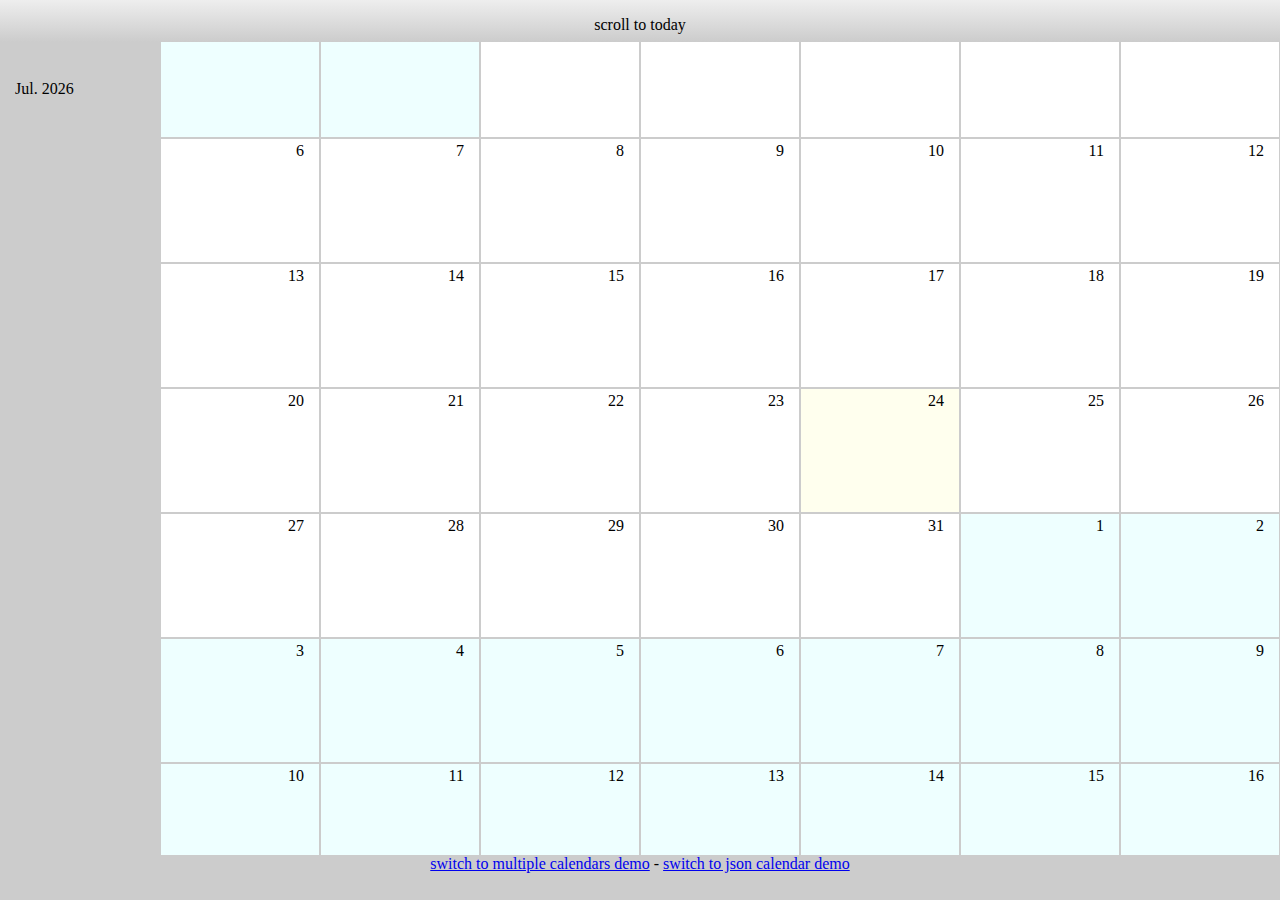
<file: index.html>
<!DOCTYPE html><html>
<head>
  <meta charset="utf-8">
  <title>CalCalc.js</title>
  <link href="style.css" rel="stylesheet" type="text/css">
  <script src="calcalc.js" type="text/javascript"></script>
  <script>
    var visible = [];
    function visibleMonth(ele, date) {
      var i = 0, month, year, datestr, newdate, first, dateint, scrollbox = '',
      monthstr = (date.getMonth() < 10) ? '0'+date.getMonth() : date.getMonth();
      monthstrarray = ['Jan', 'Feb', 'Mar', 'Apr', 'May', 'Jun', 'Jul', 'Aug', 'Sep', 'Oct', 'Nov', 'Dec'];
      
      dateint = parseInt(date.getFullYear().toString()+monthstr,10);
      
      newdate = document.createElement('p');
      newdate.className = 'scrollmonth';
      newdate.onclick = function() {calcalc.scrollToDay(document.getElementById(date.getDate()+'_'+date.getMonth()+'_'+date.getFullYear()));};
      newdate.innerHTML = monthstrarray[date.getMonth()]+'. '+date.getFullYear();
      
      if(visible[0] > dateint){
        visible.unshift(dateint);
        ele.insertBefore(newdate,ele.firstChild);
      } else if(visible[visible.length-1] < dateint) {
        visible.push(dateint);
        ele.appendChild(newdate);
      } else if(visible[0] === undefined) {
        visible[0] = dateint;
        ele.appendChild(newdate);
      }
      return false;
    }
    
    function init() {
      var cal = document.getElementById('cal');
      cal.calcalcinit();
      cal.addEventListener('calcalc', function(e) {
        var date = new Date(cal.getAttribute('data-newdate'))
        visibleMonth(document.getElementById('scrollbox'),date);
      }, false);
      cal.insertThisWeek();
      
      cal.appendDay(42);
      cal.prependDay(42);
      setTimeout("calcalc.scrollToDay(document.getElementsByClassName('today')[0], 0)", 80);
      setTimeout("document.body.setAttribute('data-scrolling', 'false');", 400);
    }
  </script>
</head>
<body onload="init();">
  <div class="topbar">
    <p onclick="calcalc.scrollToDay(document.getElementsByClassName('today')[0]);">scroll to today</p>
  </div>
  <div id="scrollbox">
    
  </div>
  <div id="container" class="container"><table id="cal"></table></div>
  <div class="footer">
    <a href="./multiple.html">switch to multiple calendars demo</a>
    -
    <a href="./json.html">switch to json calendar demo</a>
  </div>
</body>
</html>
</file>
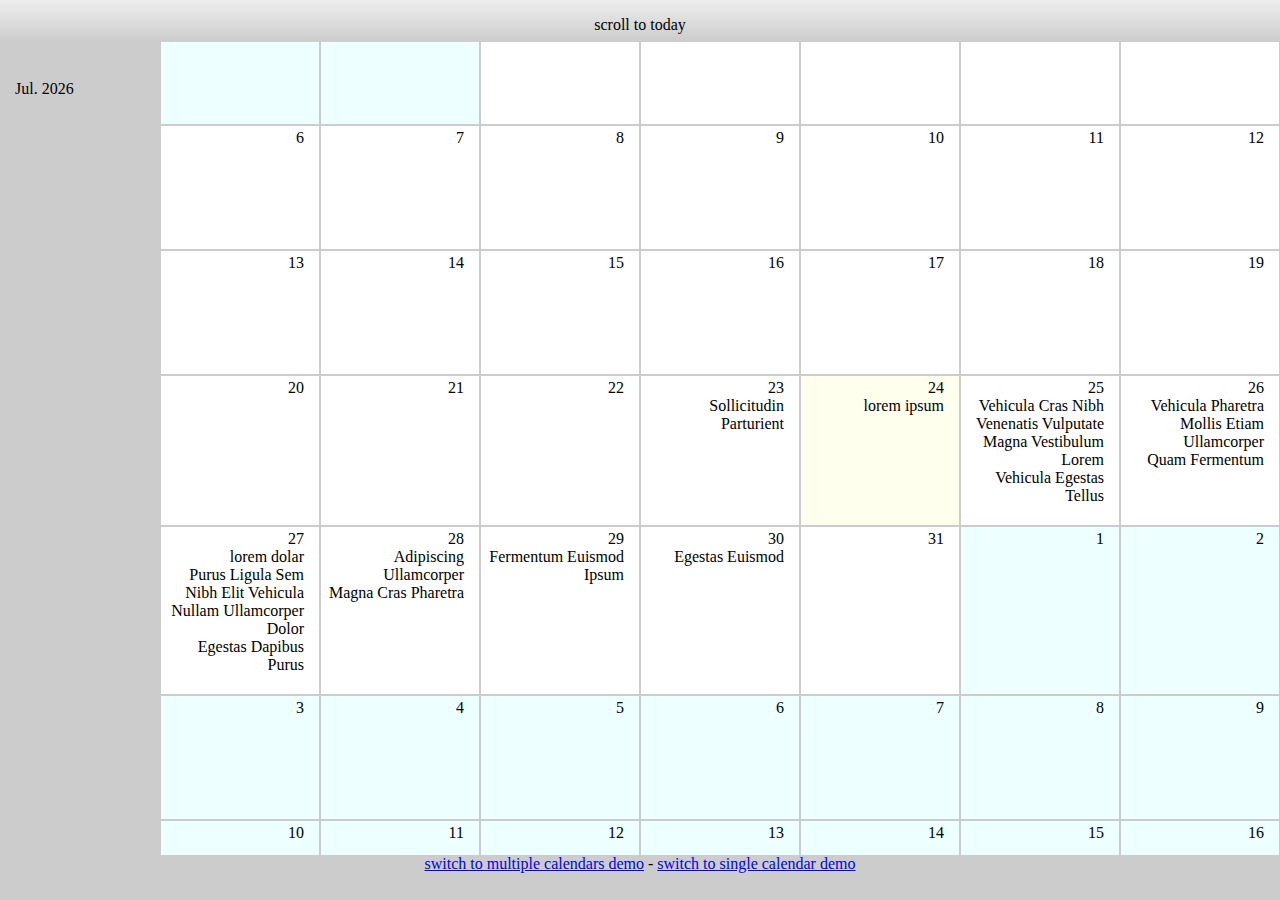
<file: json.html>
<!DOCTYPE html><html>
<head>
  <meta charset="utf-8">
  <title>CalCalc.js JSON</title>
  <link href="style.css" rel="stylesheet" type="text/css">
  <script src="calcalc.js" type="text/javascript"></script>
  <script>
    var visible = [];
    function visibleMonth(ele, date) {
      var i = 0, month, year, datestr, newdate, first, dateint, scrollbox = '',
      monthstr = (date.getMonth() < 10) ? '0'+date.getMonth() : date.getMonth();
      monthstrarray = ['Jan', 'Feb', 'Mar', 'Apr', 'May', 'Jun', 'Jul', 'Aug', 'Sep', 'Oct', 'Nov', 'Dec'];
      
      dateint = parseInt(date.getFullYear().toString()+monthstr,10);
      
      newdate = document.createElement('p');
      newdate.className = 'scrollmonth';
      newdate.onclick = function() {calcalc.scrollToDay(document.getElementById(date.getDate()+'_'+date.getMonth()+'_'+date.getFullYear()));};
      newdate.innerHTML = monthstrarray[date.getMonth()]+'. '+date.getFullYear();
      
      if(visible[0] > dateint){
        visible.unshift(dateint);
        ele.insertBefore(newdate,ele.firstChild);
      } else if(visible[visible.length-1] < dateint) {
        visible.push(dateint);
        ele.appendChild(newdate);
      } else if(visible[0] === undefined) {
        visible[0] = dateint;
        ele.appendChild(newdate);
      }
      return false;
    }
    
    function init() {
      var cal = document.getElementById('cal');
      cal.calcalcinit();
      cal.addEventListener('calcalc', function(e) {
        var date = new Date(cal.getAttribute('data-newdate'))
        visibleMonth(document.getElementById('scrollbox'),date);
      }, false);
      cal.insertThisWeek();
      
      cal.appendDay(42);
      cal.prependDay(42);
      insertEventsViaJSON();
      setTimeout("calcalc.scrollToDay(document.getElementsByClassName('today')[0], 0)", 80);
      setTimeout("document.body.setAttribute('data-scrolling', 'false');", 400);
    }
    
    function insertEventsViaJSON() {
      var i, id, date, status, string, ele, datedata = new Date (),
          eventJSON = [{'id': 0,'date':datedata.getTime()-60*60*25*1000,'status':'added','string':'Sollicitudin Parturient'}, 
                       {'id': 1,'date':datedata.getTime(),'status':'added','string':'lorem ipsum'}, 
                       {'id': 2,'date':datedata.getTime()+60*60*24*10*100,'status':'added','string':'Vehicula Cras Nibh'},
                       {'id': 3,'date':datedata.getTime()+62*60*24*10*100,'status':'added','string':'Venenatis Vulputate'},
                       {'id': 4,'date':datedata.getTime()+60*60*24*30*120,'status':'added','string':'lorem dolar'},
                       {'id': 5,'date':datedata.getTime()+60*60*24*10*200,'status':'added','string':'Vehicula Pharetra'},
                       {'id': 6,'date':datedata.getTime()+60*60*24*10*300,'status':'added','string':'Purus Ligula Sem'},
                       {'id': 7,'date':datedata.getTime()+60*60*24*10*400,'status':'added','string':'Adipiscing Ullamcorper'},
                       {'id': 8,'date':datedata.getTime()+60*60*24*10*500,'status':'added','string':'Fermentum Euismod Ipsum'},
                       {'id': 9,'date':datedata.getTime()+60*60*24*10*600,'status':'added','string':'Egestas Euismod'},
                       {'id':10,'date':datedata.getTime()+60*60*24*10*330,'status':'added','string':'Nibh Elit Vehicula'},
                       {'id':11,'date':datedata.getTime()+60*60*24*10*333,'status':'added','string':'Nullam Ullamcorper Dolor'},
                       {'id':12,'date':datedata.getTime()+60*60*24*10*444,'status':'added','string':'Magna Cras Pharetra'},
                       {'id':13,'date':datedata.getTime()+60*60*24*10*111,'status':'added','string':'Magna Vestibulum Lorem'},
                       {'id':14,'date':datedata.getTime()+60*60*24*10*321,'status':'added','string':'Egestas Dapibus Purus'},
                       {'id':15,'date':datedata.getTime()+60*60*24*10*123,'status':'added','string':'Vehicula Egestas Tellus'},
                       {'id':16,'date':datedata.getTime()+60*60*26*10*200,'status':'added','string':'Mollis Etiam Ullamcorper'},
                       {'id':17,'date':datedata.getTime()+60*60*28*10*200,'status':'added','string':'Quam Fermentum'}];
      for(i=0;i<eventJSON.length;i+=1) {
        id     = eventJSON[i].id;
        date   = new Date(eventJSON[i].date);
        status = eventJSON[i].status;
        string = eventJSON[i].string;
        
        ele = document.getElementById(date.getDate()+'_'+date.getMonth()+'_'+date.getFullYear());
        if('status' !== 'deleted') {
          ele.innerHTML += '<div>'+string+'</div>';
        }
      }
    }
  </script>
</head>
<body onload="init();">
  <div class="topbar">
    <p onclick="calcalc.scrollToDay(document.getElementsByClassName('today')[0]);">scroll to today</p>
  </div>
  <div id="scrollbox">
    
  </div>
  <div id="container" class="container"><table id="cal"></table></div>
  <div class="footer">
    <a href="./multiple.html">switch to multiple calendars demo</a>
    -
    <a href="./index.html">switch to single calendar demo</a>
  </div>
</body>
</html>
</file>
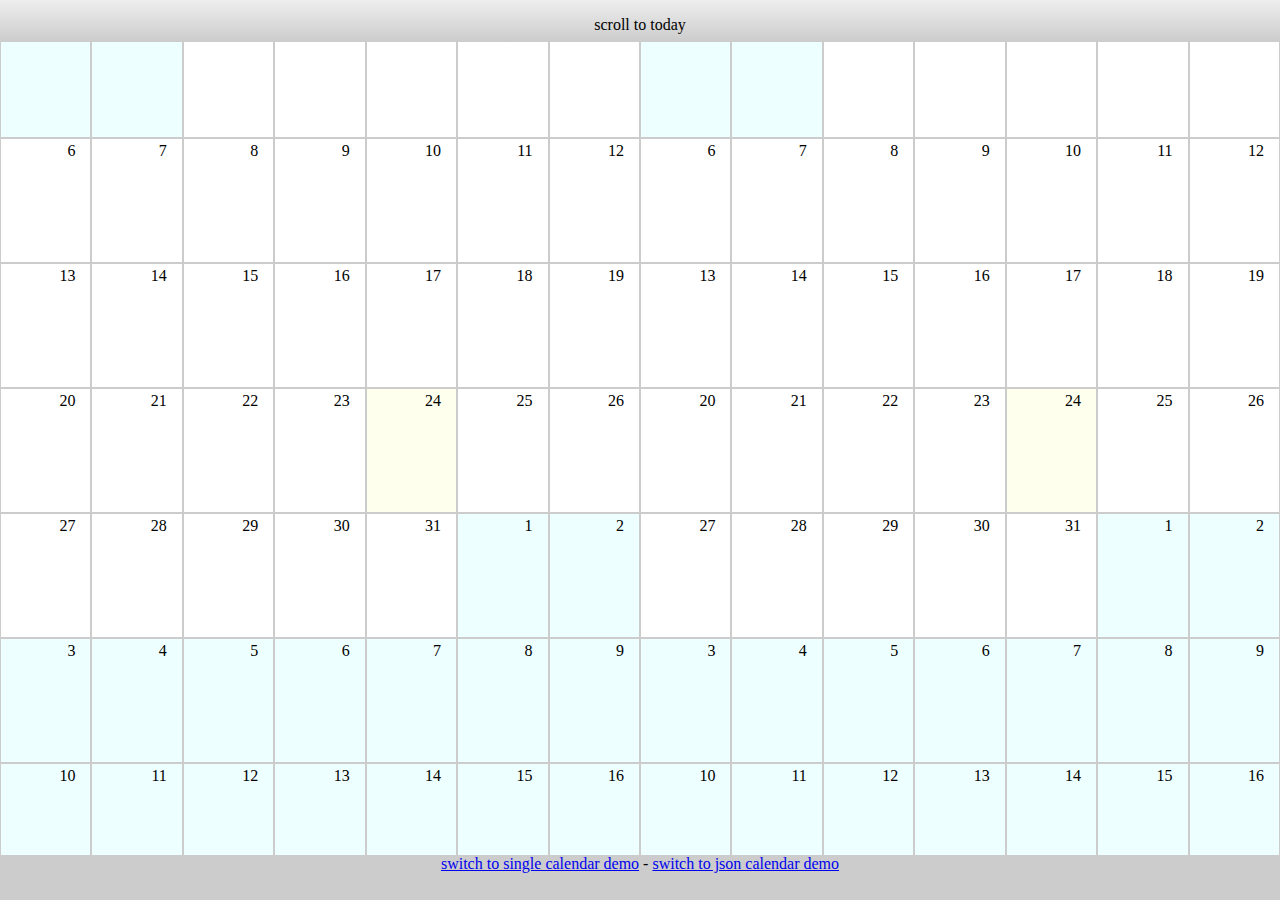
<file: multiple.html>
<!DOCTYPE html><html>
<head>
  <meta charset="utf-8">
  <title>CalCalc.js multiple calendars</title>
  <link href="style.css" rel="stylesheet" type="text/css">
  <script src="calcalc.js" type="text/javascript"></script>
  <script>
    var visible = [];
    function visibleMonth(ele, date) {
      var i = 0, month, year, datestr, newdate, first, dateint, scrollbox = '',
      monthstr = (date.getMonth() < 10) ? '0'+date.getMonth() : date.getMonth();
      monthstrarray = ['Jan', 'Feb', 'Mar', 'Apr', 'May', 'Jun', 'Jul', 'Aug', 'Sep', 'Oct', 'Nov', 'Dec'];
      
      dateint = parseInt(date.getFullYear().toString()+monthstr,10);
      
      newdate = document.createElement('p');
      newdate.className = 'scrollmonth';
      newdate.onclick = function() {calcalc.scrollToDay(document.getElementById(date.getDate()+'_'+date.getMonth()+'_'+date.getFullYear()));};
      newdate.innerHTML = monthstrarray[date.getMonth()]+'. '+date.getFullYear();
      
      if(visible[0] > dateint){
        visible.unshift(dateint);
        ele.insertBefore(newdate,ele.firstChild);
      } else if(visible[visible.length-1] < dateint) {
        visible.push(dateint);
        ele.appendChild(newdate);
      } else if(visible[0] === undefined) {
        visible[0] = dateint;
        ele.appendChild(newdate);
      }
      return false;
    }
    
    function init(calid) {
      var cal = document.getElementById(calid);
      cal.calcalcinit();
      cal.addEventListener('calcalc', function(e) {
        var date = new Date(cal.getAttribute('data-newdate'))
        //visibleMonth(document.getElementById('scrollbox'),date);
      }, false);
      cal.insertThisWeek();
      
      cal.appendDay(42);
      cal.prependDay(42);
      if(calid === 'cal1') {
        setTimeout("calcalc.scrollToDay(document.getElementsByClassName('today')[0], 0)", 80);
      } else {
        setTimeout("calcalc.scrollToDay(document.getElementsByClassName('today')[1], 0)", 80);
      }
      
      setTimeout("document.body.setAttribute('data-scrolling', 'false');", 400);
    }
  </script>
  <style>
    #container1{
      left: 0px;
      right: 50%;
    }
    #container2{
      left: 50%;
      right: 0px;
    }
  </style>
</head>
<body onload="init('cal1');init('cal2');">
  <div class="topbar">
    <p onclick="calcalc.scrollToDay(document.getElementsByClassName('today')[0]);calcalc.scrollToDay(document.getElementsByClassName('today')[1]);">scroll to today</p>
  </div>
  <div id="container1" class="container"><table id="cal1"></table></div>
  <div id="container2" class="container"><table id="cal2"></table></div>
  <div class="footer">
    <a href="./index.html">switch to single calendar demo</a>
    -
    <a href="./json.html">switch to json calendar demo</a>
  </div>
</body>
</html>
</file>
<file: style.css>
/* * * * * * * * *
 *  CalCalc .js  *
 * Version  0.07 *
 * License:  MIT *
 * SimonWaldherr *
 * * * * * * * * */

#cal {
  position: relative;
  z-index: 1;
  top: 50px;
  width: 100%;
  margin: auto;
}

#container {
  position: absolute;
  top: 20px;
  left: 160px;
  right: 0px;
  bottom: 0px;
  overflow-y: scroll;
  -webkit-overflow-scrolling: touch;
}

.container {
  position: absolute;
  top: 42px !important;
  left: 160px;
  right: 0px;
  bottom: 45px !important;
  overflow-y: scroll;
  -webkit-overflow-scrolling: touch;
}

.topbar {
  position: fixed;
  text-align: center;
  z-index: 5;
  height: 42px;
  width: 100%;
  left: 0px;
  right: 0px;
  top: 0px;
  background: #eeeeee;
  background: -moz-linear-gradient(top, #eeeeee 0%, #cccccc 100%);
  background: -webkit-gradient(linear, left top, left bottom, color-stop(0%,#eeeeee), color-stop(100%,#cccccc));
  background: -webkit-linear-gradient(top, #eeeeee 0%,#cccccc 100%);
  background: -o-linear-gradient(top, #eeeeee 0%,#cccccc 100%);
  background: -ms-linear-gradient(top, #eeeeee 0%,#cccccc 100%);
  background: linear-gradient(to bottom, #eeeeee 0%,#cccccc 100%);
  filter: progid:DXImageTransform.Microsoft.gradient( startColorstr='#eeeeee', endColorstr='#cccccc',GradientType=0 );
}

.footer {
  position: fixed;
  bottom: 0px;
  height: 45px;
  text-align: center;
  left: 0px;
  right: 0px;
  background: #ccc;
  z-index: 4;
}

.calcalcday {
  border: 1px solid #ccc;
  padding: 3px 15px 20px 3px;
  text-align: right;
  vertical-align: top;
  width: 120px;
  height: 100px;
}

.oddmonth1 {
  background: #eff;
}

.today {
  background: #ffe;
}

#scrollbox {
  height: auto;
  width: 160px;
  position: fixed;
  top: 42px;
  left: 0px;
  background: #ccc;
  overflow-y: scroll;
  bottom: 0px;
}

.scrollmonth {
  margin: 10px;
  padding-left: 5px;
}

#scrollbox p:first-child {
  visibility: hidden;
}
#scrollbox p:last-child {
  visibility: hidden;
}

table {
  border-spacing: 0px;
}
</file>
